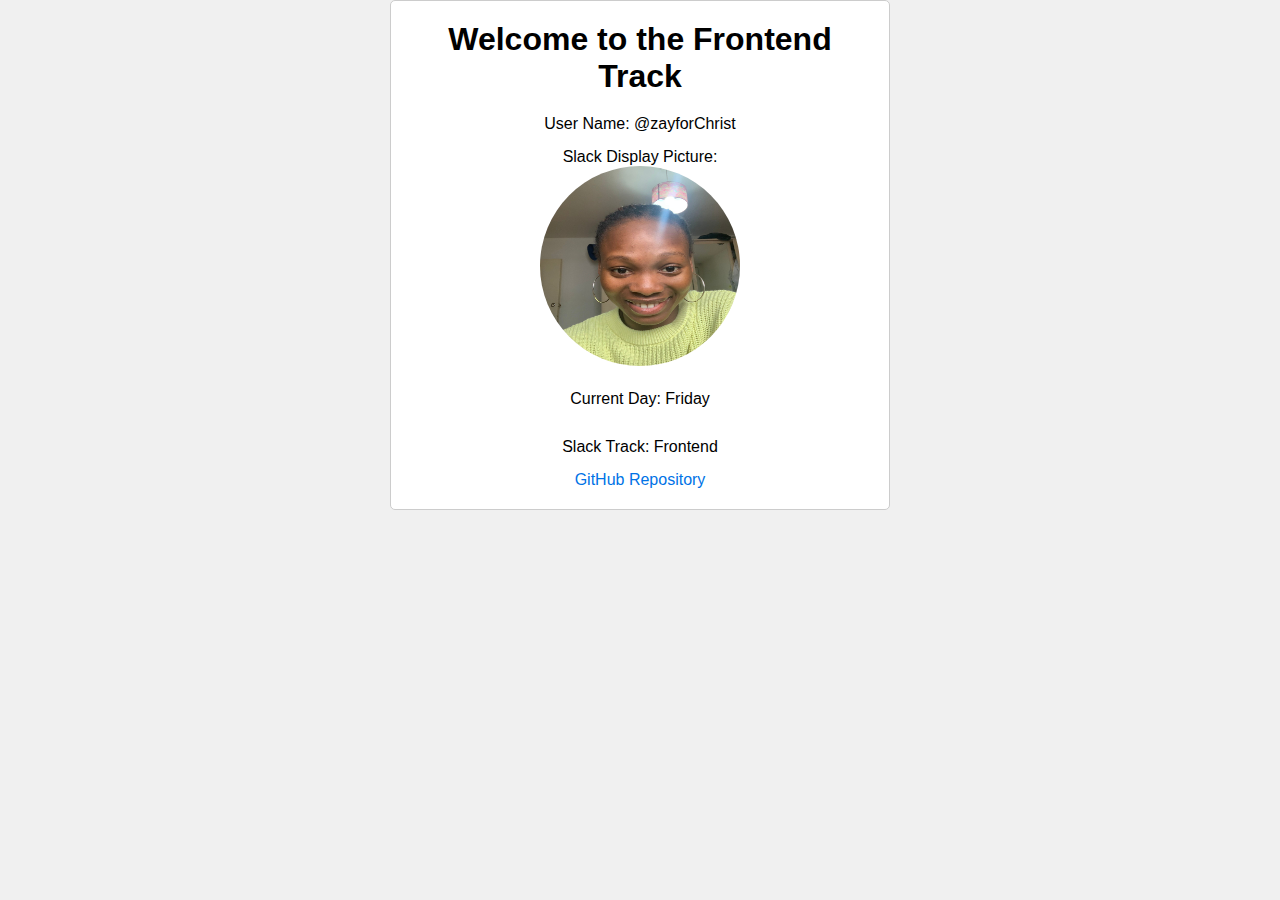
<file: index.html>
<!DOCTYPE html>
<html lang="en">
<head>
    <meta charset="UTF-8">
    <meta name="viewport" content="width=device-width, initial-scale=1.0">
    <title>Frontend Task</title>
    <link rel="stylesheet" href="style.css">
    <script src="script.js" defer></script>
</head>
<body>
    <div class="container">
        <h1>Welcome to the Frontend Track</h1>
        
        <!-- Slack Name -->
        <p data-testid="slackUserName">@zayforChrist</p>
        
        <!-- Slack Display Picture -->
        <p class="slackDisplayPicture">Slack Display Picture: </p>
        <img src="./profilepicture.jpeg" alt="Slack Profile" data-testid="slackDisplayImage">
        
        <!-- Current Day of the Week -->
        <p data-testid="currentDayOfTheWeek"></p>
        
        <!-- Current UTC Time -->
        <p data-testid="currentUTCTime"></p>
        
        <!-- Track -->
        <p data-testid="myTrack"><span>Frontend </p>
        
        <!-- GitHub URL -->
        <a href="https://github.com/zlayiwola/HNG-TASK-1" data-testid="githubURL">GitHub Repository</a>
    </div>
</body>
</html>
</file>
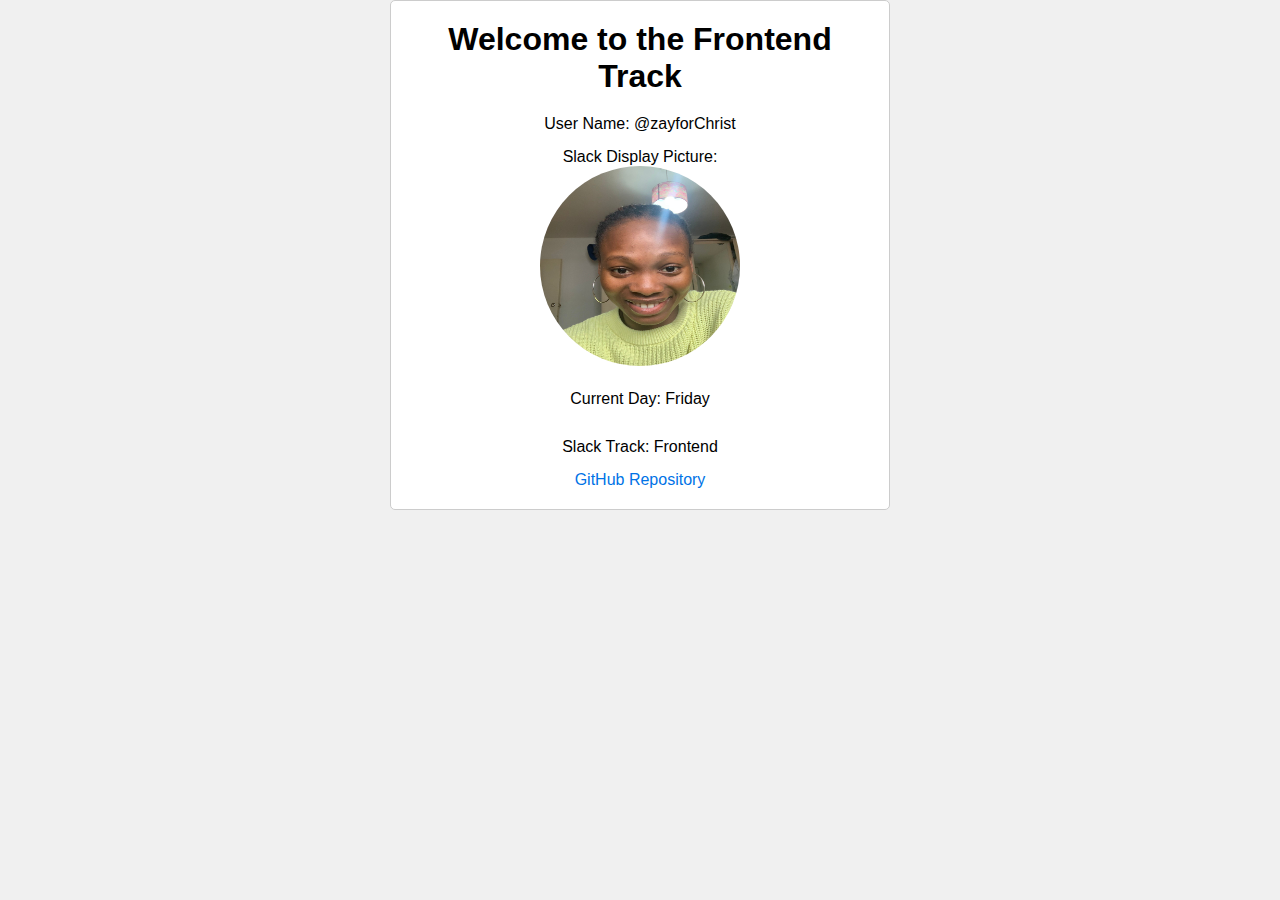
<file: getTimeAndDayTask.html>
<!DOCTYPE html>
<html lang="en">
<head>
    <meta charset="UTF-8">
    <meta name="viewport" content="width=device-width, initial-scale=1.0">
    <title>Frontend Task</title>
    <link rel="stylesheet" href="getTimeAndDayTask.css">
    <script src="getTimeAndDayTask.js" defer></script>
</head>
<body>
    <div class="container">
        <h1>Welcome to the Frontend Track</h1>
        
        <!-- Slack Name -->
        <p data-testid="slackUserName">@zayforChrist</p>
        
        <!-- Slack Display Picture -->
        <p class="slackDisplayPicture">Slack Display Picture: </p>
        <img src="./profilepicture.jpeg" alt="Slack Profile" data-testid="slackDisplayImage">
        
        <!-- Current Day of the Week -->
        <p data-testid="currentDayOfTheWeek"></p>
        
        <!-- Current UTC Time -->
        <p data-testid="currentUTCTime"></p>
        
        <!-- Track -->
        <p data-testid="myTrack"><span>Frontend </p>
        
        <!-- GitHub URL -->
        <a href="https://github.com/zlayiwola/HNG-TASK-1" data-testid="githubURL">GitHub Repository</a>
    </div>
</body>
</html>
</file>
<file: style.css>
/* removing the default padding and margin */
*{
    margin: 0;
    padding: 0;
    box-sizing: border-box;
}
/* the body style */
body {
    font-family: Arial, sans-serif;
    text-align: center;
    background-color: #f0f0f0;
    margin: 0;
    padding: 0;
}
/* the conatiner style */
.container {
    max-width: 500px;
    margin: 0 auto;
    padding: 20px;
    border: 1px solid #ccc;
    border-radius: 5px;
    background-color: #fff;
}
/* styling the header */
h1 {
    margin-bottom: 20px;
}

/* styling the image */
img {
    height: 200px;
    width: 200px;
    border-radius: 50%;
    margin-bottom: 20px;
}

/* styling the paragraphs using their data-testid */
p[data-testid="slackUserName"], p[data-testid="currentUTCTime"], p[data-testid="currentDayOfTheWeek"], p[data-testid="myTrack"] {
    padding-bottom: 15px;
}
p[data-testid="slackUserName"]::before {
    content: "User Name: ";
}
p[data-testid="myTrack"]::before {
    content: "Slack Track: "
}

/* styling the anchor tag */
a {
    text-decoration: none;
    color: #0073e6;
}
</file>
<file: getTimeAndDayTask.css>
/* removing the default padding and margin */
*{
    margin: 0;
    padding: 0;
    box-sizing: border-box;
}
/* the body style */
body {
    font-family: Arial, sans-serif;
    text-align: center;
    background-color: #f0f0f0;
    margin: 0;
    padding: 0;
}
/* the conatiner style */
.container {
    max-width: 500px;
    margin: 0 auto;
    padding: 20px;
    border: 1px solid #ccc;
    border-radius: 5px;
    background-color: #fff;
}
/* styling the header */
h1 {
    margin-bottom: 20px;
}

/* styling the image */
img {
    height: 200px;
    width: 200px;
    border-radius: 50%;
    margin-bottom: 20px;
}

/* styling the paragraphs using their data-testid */
p[data-testid="slackUserName"], p[data-testid="currentUTCTime"], p[data-testid="currentDayOfTheWeek"], p[data-testid="myTrack"] {
    padding-bottom: 15px;
}
p[data-testid="slackUserName"]::before {
    content: "User Name: ";
}
p[data-testid="myTrack"]::before {
    content: "Slack Track: "
}

/* styling the anchor tag */
a {
    text-decoration: none;
    color: #0073e6;
}
</file>
